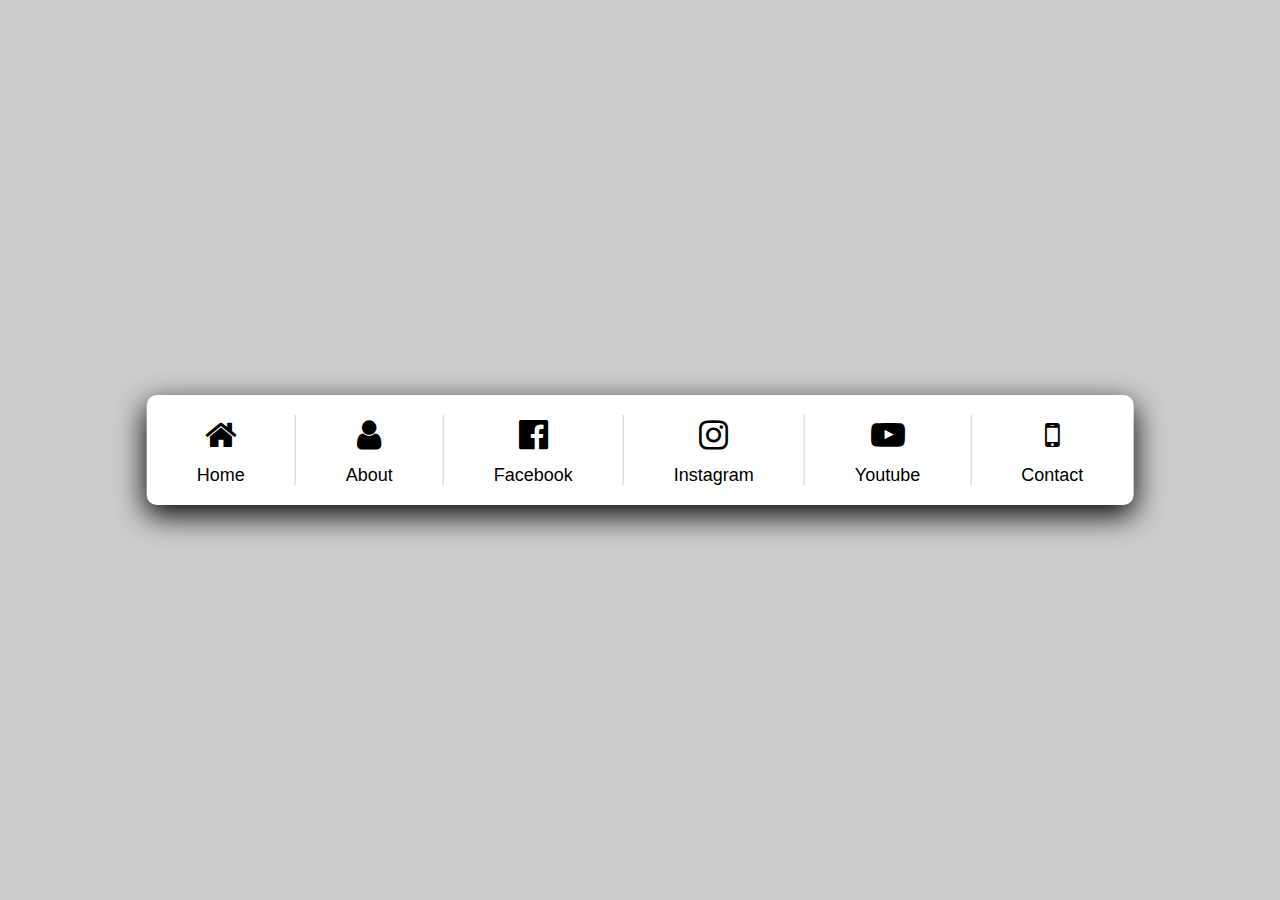
<file: index.html>
<!DOCTYPE html>
<html lang="en">
<head>
  <meta charset="UTF-8">
  <meta name="viewport" content="width=device-width, initial-scale=1.0">
  <title>Navigation Bar</title>
  <link rel="stylesheet" type="text/css" href="index1.css">
  <link rel="stylesheet" href="https://stackpath.bootstrapcdn.com/font-awesome/4.7.0/css/font-awesome.min.css">
</head>
<body>
  <ul>
    <li>
      <a href="#">
        <div class="icon">
          <i class="fa fa-home" aria-hidden="true"></i>
          <i class="fa fa-home" aria-hidden="true"></i>
        </div>
        <div class="name"><span data-text="Home">Home</span></div>
      </a>
    </li>
    <li>
      <a href="#">
        <div class="icon">
          <i class="fa fa-user" aria-hidden="true"></i>
          <i class="fa fa-user" aria-hidden="true"></i>
        </div>
        <div class="name"><span data-text="About">About</span></div>
      </a>
    </li>
    <li>
      <a href="#">
        <div class="icon">
          <i class="fa fa-facebook-official" aria-hidden="true"></i>       
          <i class="fa fa-facebook-official" aria-hidden="true"></i>       
        </div>
        <div class="name"><span data-text="Facebook">Facebook</span></div>
      </a>
    </li>
    <li>
      <a href="#">
        <div class="icon">
          <i class="fa fa-instagram" aria-hidden="true"></i>       
          <i class="fa fa-instagram" aria-hidden="true"></i>       
        </div>
        <div class="name"><span data-text="Instagram">Instagram</span></div>
      </a>
    </li>
    <li>
      <a href="#">
        <div class="icon">
          <i class="fa fa-youtube-play" aria-hidden="true"></i>
          <i class="fa fa-youtube-play" aria-hidden="true"></i>
        </div>
        <div class="name"><span data-text="Youtube">Youtube</span></div>
      </a>
    </li>
    <li>
      <a href="#">
        <div class="icon">
          <i class="fa fa-mobile" aria-hidden="true"></i>
          <i class="fa fa-mobile" aria-hidden="true"></i>
        </div>
        <div class="name"><span data-text="Contact">Contact</span></div>
      </a>
    </li>
  </ul>
</body>
</html>
</file>
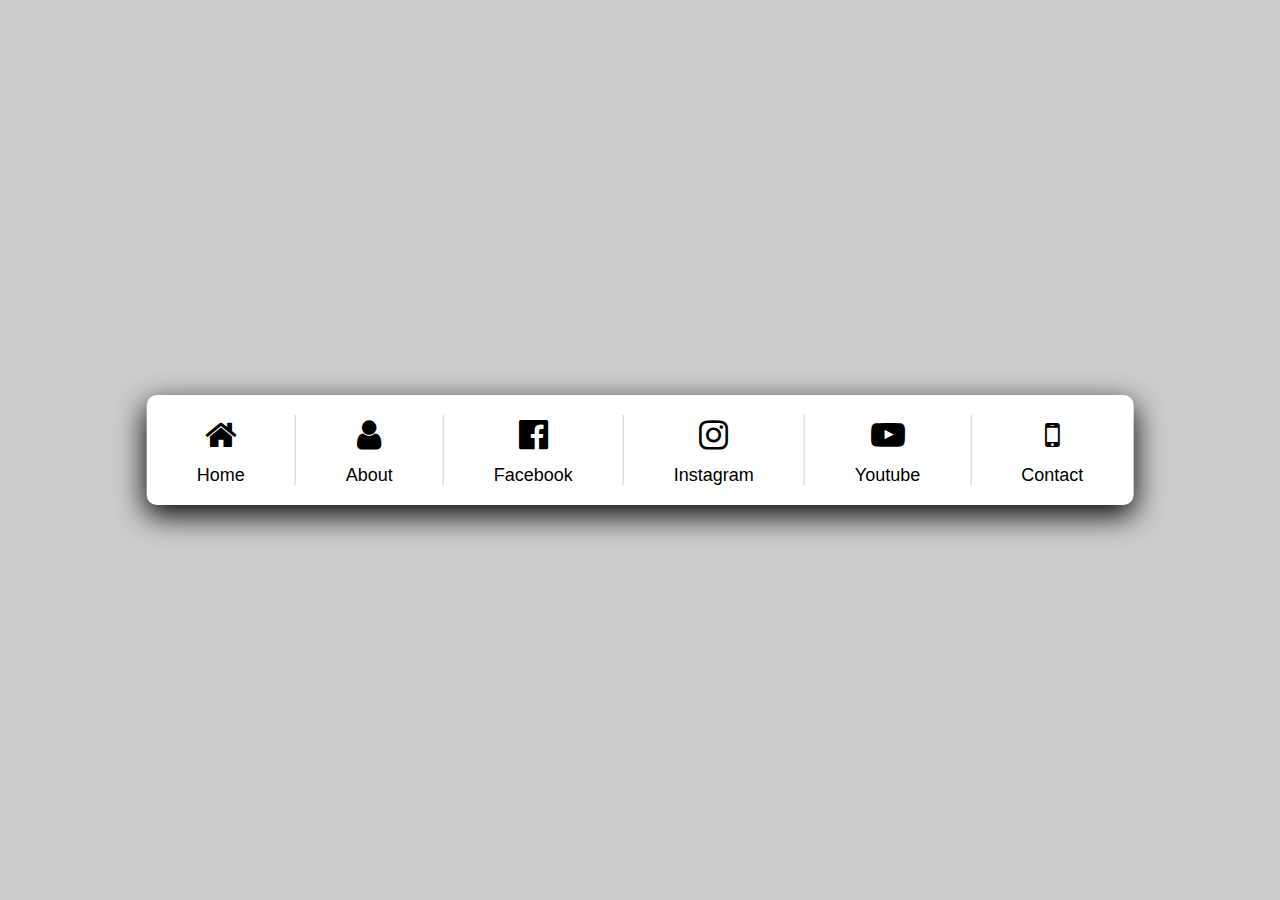
<file: index1.html>
<!DOCTYPE html>
<html lang="en">
<head>
  <meta charset="UTF-8">
  <meta name="viewport" content="width=device-width, initial-scale=1.0">
  <title>Navigation Bar</title>
  <link rel="stylesheet" type="text/css" href="index1.css">
  <link rel="stylesheet" href="https://stackpath.bootstrapcdn.com/font-awesome/4.7.0/css/font-awesome.min.css">
</head>
<body>
  <ul>
    <li>
      <a href="#">
        <div class="icon">
          <i class="fa fa-home" aria-hidden="true"></i>
          <i class="fa fa-home" aria-hidden="true"></i>
        </div>
        <div class="name"><span data-text="Home">Home</span></div>
      </a>
    </li>
    <li>
      <a href="#">
        <div class="icon">
          <i class="fa fa-user" aria-hidden="true"></i>
          <i class="fa fa-user" aria-hidden="true"></i>
        </div>
        <div class="name"><span data-text="About">About</span></div>
      </a>
    </li>
    <li>
      <a href="#">
        <div class="icon">
          <i class="fa fa-facebook-official" aria-hidden="true"></i>       
          <i class="fa fa-facebook-official" aria-hidden="true"></i>       
        </div>
        <div class="name"><span data-text="Facebook">Facebook</span></div>
      </a>
    </li>
    <li>
      <a href="#">
        <div class="icon">
          <i class="fa fa-instagram" aria-hidden="true"></i>       
          <i class="fa fa-instagram" aria-hidden="true"></i>       
        </div>
        <div class="name"><span data-text="Instagram">Instagram</span></div>
      </a>
    </li>
    <li>
      <a href="#">
        <div class="icon">
          <i class="fa fa-youtube-play" aria-hidden="true"></i>
          <i class="fa fa-youtube-play" aria-hidden="true"></i>
        </div>
        <div class="name"><span data-text="Youtube">Youtube</span></div>
      </a>
    </li>
    <li>
      <a href="#">
        <div class="icon">
          <i class="fa fa-mobile" aria-hidden="true"></i>
          <i class="fa fa-mobile" aria-hidden="true"></i>
        </div>
        <div class="name"><span data-text="Contact">Contact</span></div>
      </a>
    </li>
  </ul>
</body>
</html>
</file>
<file: index1.css>
body {
  margin: 0;
  padding: 0;
  font-family: sans-serif;
  background: #ccc;
}

ul {
  position: absolute;
  top: 50%;
  left: 50%;
  transform: translate(-50%, -50%);
  margin: 0;
  padding: 20px 0;
  background: #fff;
  display: flex;
  border-radius: 10px;
  box-shadow: 0 10px 30px rgba(0, 0, 0, 3);
}

ul li {
  list-style: none;
  text-align: center;
  display: block;
  border-right: 1px solid rgba(0, 0, 0, 0.2)
}

ul li:last-child {
  border-right: none;
}

ul li a {
  text-decoration: none;
  padding: 0 50px;
  display: block;
}

ul li a .icon {
  width: 40px;
  height: 40px;
  text-align: center;
  overflow: hidden;
  margin: 0 auto 10px;
}

ul li a .icon .fa {
  width: 100%;
  height: 100%;
  line-height: 40px;
  font-size: 34px;
  transition: 0.5s;
  color: #000;
}

ul li a .icon .fa:last-child {
  color: #e91e63;
}

ul li a:hover .icon .fa {
  transform: translateY(-100%);
}

ul li a .name {
  position: relative;
  height: 20px;
  width: 100%;
  display: block;
  overflow: hidden;
}

ul li a .name span {
  display: block;
  position: relative;
  color: #000;
  font-size: 18px;
  line-height: 20px;
  transition: 0.5s;
}

ul li a .name span::before {
  content: attr(data-text);
  position: absolute;
  top: -100%;
  left: 0;
  width: 100%;
  height: 100%;
  color: #e91e63;
}

ul li a:hover .name span {
  transform: translateY(20px);
}
</file>
